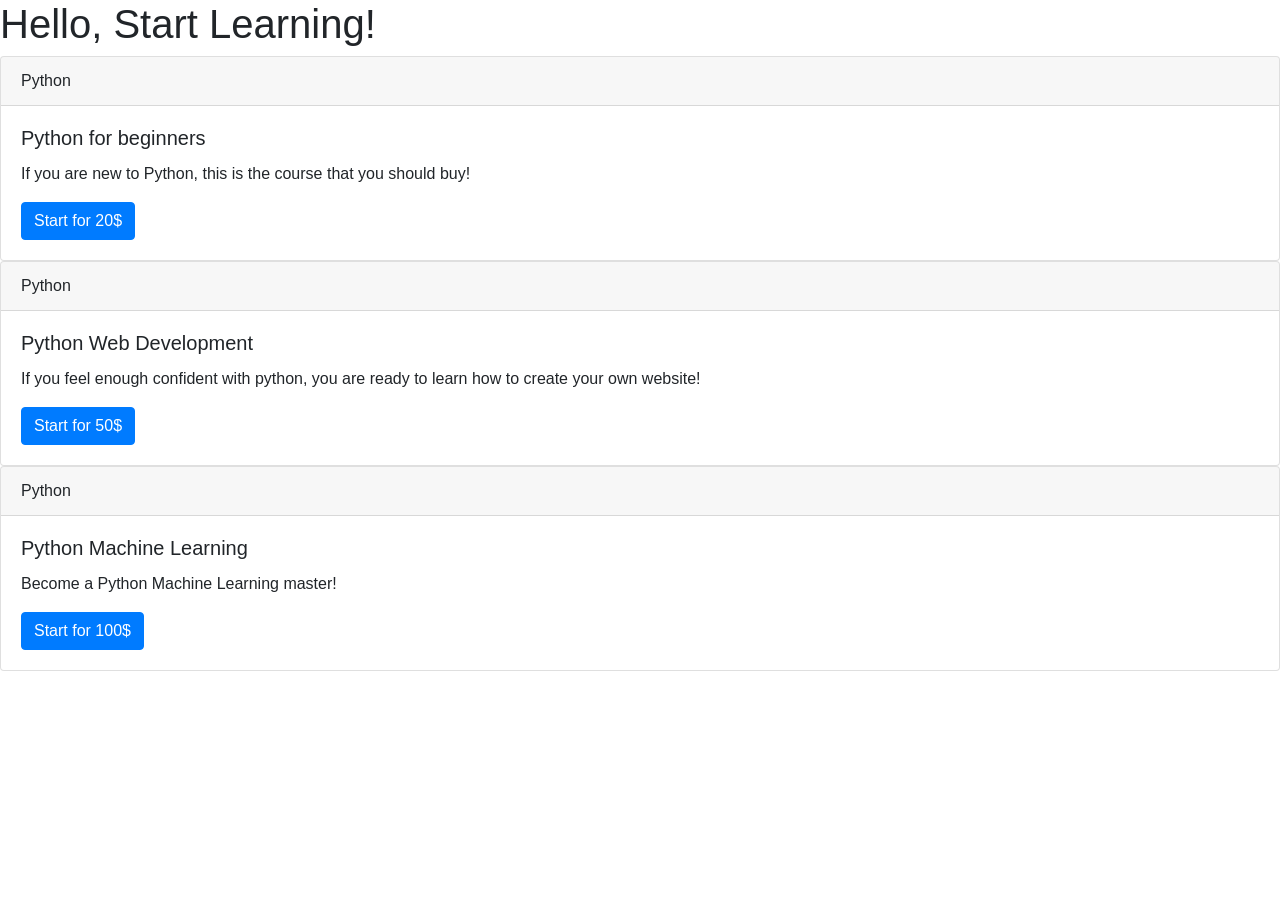
<file: Web_scraping/index.html>
<!doctype html>
<html lang="en">
   <head>
      <meta charset="utf-8">
      <meta name="viewport" content="width=device-width, initial-scale=1, shrink-to-fit=no">
      <link rel="stylesheet" href="https://stackpath.bootstrapcdn.com/bootstrap/4.5.2/css/bootstrap.min.css" integrity="sha384-JcKb8q3iqJ61gNV9KGb8thSsNjpSL0n8PARn9HuZOnIxN0hoP+VmmDGMN5t9UJ0Z" crossorigin="anonymous">
      <title>My Courses</title>
   </head>
   <body>
      <h1>Hello, Start Learning!</h1>
      <div class="card" id="card-python-for-beginners">
         <div class="card-header">
            Python
         </div>
         <div class="card-body">
            <h5 class="card-title">Python for beginners</h5>
            <p class="card-text">If you are new to Python, this is the course that you should buy!</p>
            <a href="#" class="btn btn-primary">Start for 20$</a>
         </div>
      </div>
      <div class="card" id="card-python-web-development">
         <div class="card-header">
            Python
         </div>
         <div class="card-body">
            <h5 class="card-title">Python Web Development</h5>
            <p class="card-text">If you feel enough confident with python, you are ready to learn how to create your own website!</p>
            <a href="#" class="btn btn-primary">Start for 50$</a>
         </div>
      </div>
      <div class="card" id="card-python-machine-learning">
         <div class="card-header">
            Python
         </div>
         <div class="card-body">
            <h5 class="card-title">Python Machine Learning</h5>
            <p class="card-text">Become a Python Machine Learning master!</p>
            <a href="#" class="btn btn-primary">Start for 100$</a>
         </div>
      </div>
   </body>
</html>
</file>
